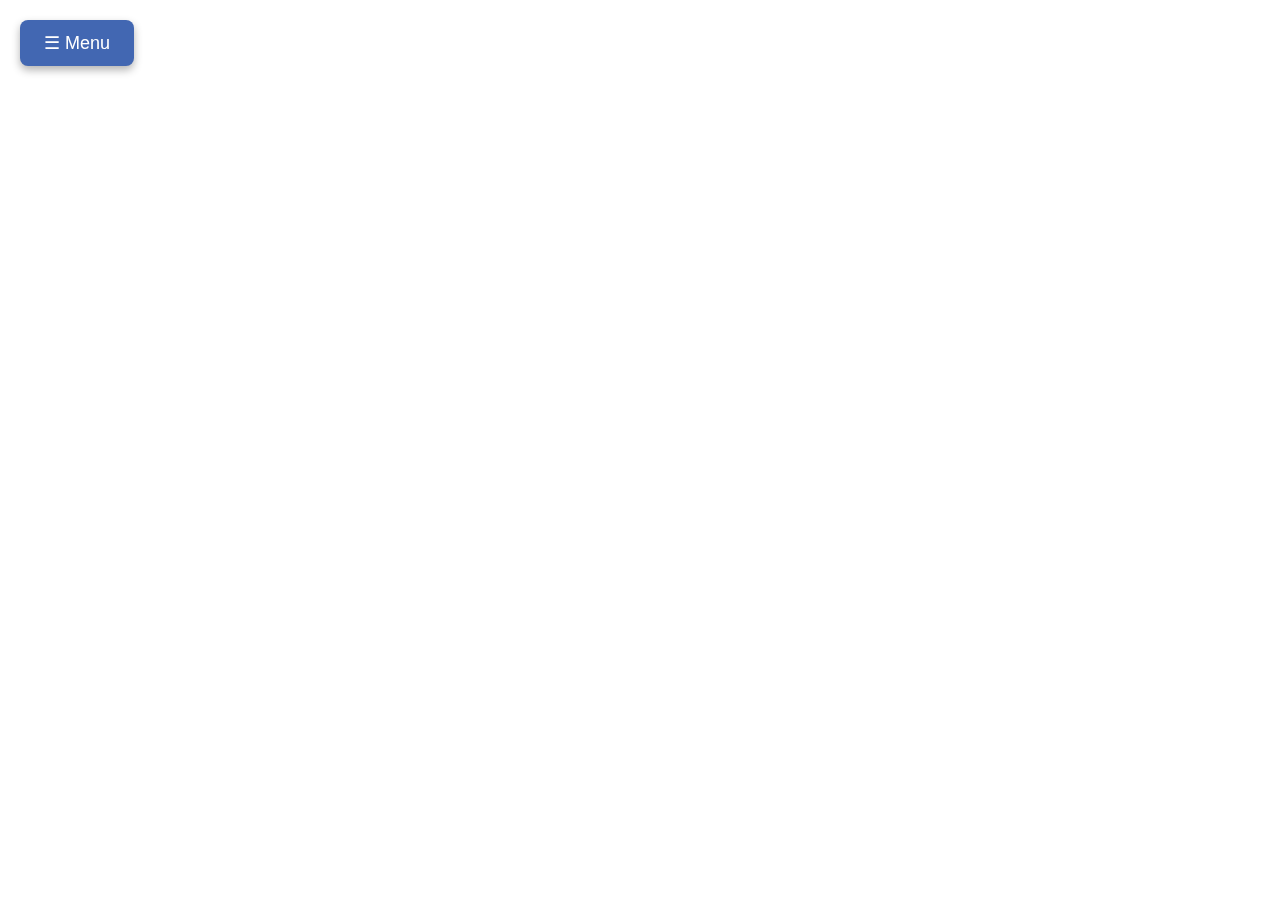
<file: Frontend/index.html>
<!DOCTYPE html>
<html lang="fr">
<head>
    <meta charset="UTF-8">
    <meta name="viewport" content="width=device-width, initial-scale=1.0">
    <title>Menu Latéral Moderne</title>
    <style>
        /* Style de base */
        body {
            font-family: Arial, sans-serif;
            margin: 0;
            overflow-x: hidden;
            transition: filter 0.3s ease;
        }

        /* Bouton pour ouvrir le menu */
        .menu-button {
            padding: 12px 24px;
            cursor: pointer;
            background-color: #4267B2;
            color: white;
            border: none;
            font-size: 18px;
            position: fixed;
            top: 20px;
            left: 20px;
            border-radius: 8px;
            z-index: 2;
            box-shadow: 0 4px 8px rgba(0, 0, 0, 0.3);
            transition: transform 0.3s ease;
        }

        .menu-button:hover {
            transform: scale(1.05);
        }

        /* Style du menu latéral */
        .side-menu {
            height: 100%;
            width: 0;
            position: fixed;
            top: 0;
            left: 0;
            background-color: rgba(255, 255, 255, 0.95);
            backdrop-filter: blur(10px);
            box-shadow: 4px 0 12px rgba(0, 0, 0, 0.5);
            overflow-x: hidden;
            transition: width 0.4s ease;
            z-index: 1;
            padding-top: 60px;
        }

        /* Contenu des éléments de menu */
        .menu-content {
            padding: 15px 30px;
        }

        .menu-item {
            padding: 15px 0;
            font-size: 20px;
            color: #333;
            cursor: pointer;
            transition: color 0.3s ease, background-color 0.3s ease;
        }

        .menu-item:hover {
            background-color: #f1f1f1;
            color: #4267B2;
        }

        /* Bouton pour fermer le menu */
        .close-btn {
            position: absolute;
            top: 20px;
            right: 25px;
            font-size: 24px;
            cursor: pointer;
            color: #333;
            transition: color 0.3s ease;
        }

        .close-btn:hover {
            color: #ff4d4d;
        }
        
        /* Effet de flou pour le contenu principal lorsque le menu est ouvert */
        .blur {
            filter: blur(5px);
        }
    </style>
</head>
<body>

    <!-- Bouton pour ouvrir le menu -->
    <button class="menu-button" id="menu-button" onclick="openMenu()">☰ Menu</button>

    <!-- Menu latéral -->
    <div id="sideMenu" class="side-menu">
        <span class="close-btn" onclick="closeMenu()">&times;</span>
        <div class="menu-content">
            <div class="menu-item">Accueil</div>
            <div class="menu-item">Profil</div>
            <div class="menu-item">Messages</div>
            <div class="menu-item">Notifications</div>
            <div class="menu-item">Paramètres</div>
            <div class="menu-item">Déconnexion</div>
        </div>
    </div>

    <script>
        // Fonction pour ouvrir le menu
        function openMenu() {
            document.getElementById("sideMenu").style.width = "300px";
            document.getElementById("menu-button").classList.add("blur");  // Ajoute l'effet de flou au contenu principal
        }

        // Fonction pour fermer le menu
        function closeMenu() {
            document.getElementById("sideMenu").style.width = "0";
            document.getElementById("menu-button").classList.remove("blur");  // Supprime l'effet de flou
        }
    </script>

</body>
</html>
</file>
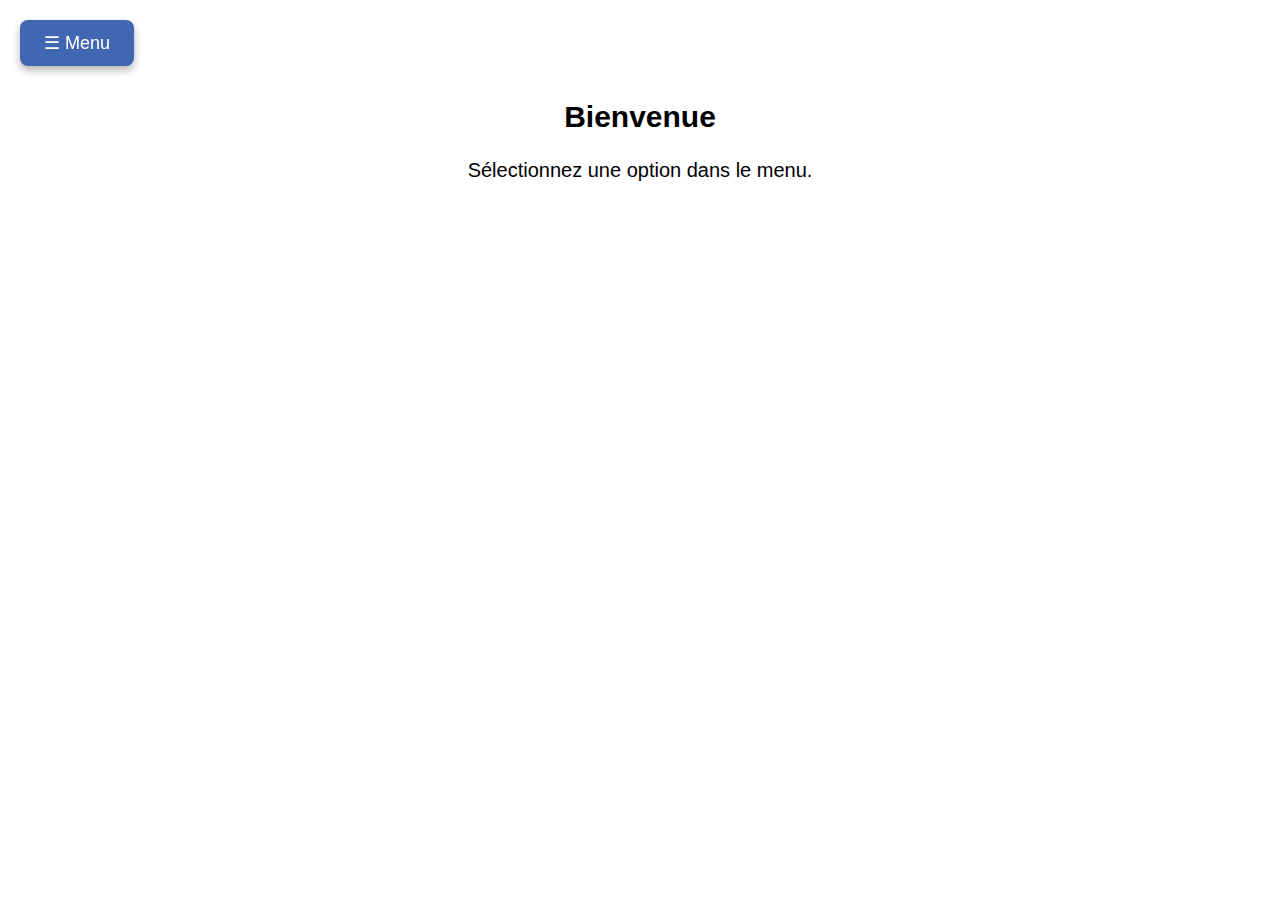
<file: centralisateur/target/centralisateur-ejb-1.0-SNAPSHOT/index.html>
<!DOCTYPE html>
<html lang="fr">
<head>
    <meta charset="UTF-8">
    <meta name="viewport" content="width=device-width, initial-scale=1.0">
    <title>Menu Latéral Moderne</title>
    <style>
        body { font-family: Arial, sans-serif; margin: 0; overflow-x: hidden; transition: filter 0.3s ease; }
        .menu-button {
            padding: 12px 24px;
            cursor: pointer;
            background-color: #4267B2;
            color: white;
            border: none;
            font-size: 18px;
            position: fixed;
            top: 20px;
            left: 20px;
            border-radius: 8px;
            z-index: 2;
            box-shadow: 0 4px 8px rgba(0, 0, 0, 0.3);
            transition: transform 0.3s ease;
        }
    
        .menu-button:hover {
            transform: scale(1.05);
        }
    
        .side-menu {
            height: 100%;
            width: 0;
            position: fixed;
            top: 0;
            left: 0;
            background-color: rgba(255, 255, 255, 0.95);
            backdrop-filter: blur(10px);
            box-shadow: 4px 0 12px rgba(0, 0, 0, 0.5);
            overflow-x: hidden;
            transition: width 0.4s ease;
            z-index: 1;
            padding-top: 60px;
        }
    
        .menu-content {
            padding: 15px 30px;
        }
    
        .menu-item {
            padding: 15px 0;
            font-size: 20px;
            color: #333;
            cursor: pointer;
            transition: color 0.3s ease, background-color 0.3s ease;
        }
    
        .menu-item:hover {
            background-color: #f1f1f1;
            color: #4267B2;
        }
    
        .close-btn {
            position: absolute;
            top: 20px;
            right: 25px;
            font-size: 24px;
            cursor: pointer;
            color: #333;
            transition: color 0.3s ease;
        }
    
        .close-btn:hover {
            color: #ff4d4d;
        }
    
        .blur {
            filter: blur(5px);
        }
    
        /* Zone d’affichage du solde */
        #content {
            margin: 100px auto;
            width: 60%;
            text-align: center;
            font-size: 20px;
        }
    
        #result {
            margin-top: 20px;
            font-weight: bold;
            color: #4267B2;
        }
    
    </style>
</head>
<body>

   <!-- Bouton pour ouvrir le menu -->
<button class="menu-button" id="menu-button" onclick="openMenu()">☰ Menu</button>

<!-- Menu latéral -->
<div id="sideMenu" class="side-menu">
    <span class="close-btn" onclick="closeMenu()">&times;</span>
    <div class="menu-content">
        <div class="menu-item" onclick="showAccueil()">Accueil</div>
        <div class="menu-item" onclick="showCompteCourant()">Compte-Courant</div>
        <div class="menu-item" onclick="showCompteDepot()">Compte-Depot</div>
        <div class="menu-item">Compte-Pret</div>
        <div class="menu-item">Paramètres</div>
        <div class="menu-item">Déconnexion</div>
    </div>
</div>

<!-- Zone de contenu principal -->
<div id="content">
    <h2>Bienvenue</h2>
    <p>Sélectionnez une option dans le menu.</p>
</div>

<script>
    function openMenu() {
        document.getElementById("sideMenu").style.width = "300px";
        document.getElementById("menu-button").classList.add("blur");
    }

    function closeMenu() {
        document.getElementById("sideMenu").style.width = "0";
        document.getElementById("menu-button").classList.remove("blur");
    }

    function showAccueil() {
        closeMenu();
        document.getElementById("content").innerHTML = `
            <h2>Vérifier le solde total</h2>
            <label for="clientId">ID Client :</label>
            <input type="number" id="clientId" placeholder="Entrez l'ID client" />
            <button onclick="fetchSolde()">Voir le solde</button>
            <div id="result"></div>
        `;
    }

    function showCompteCourant(){
        closeMenu();
        document.getElementById("content").innerHTML = `
            <h2>Vérifier le solde dans votre compte</h2>
            <label for="numero">Numero de Compte :</label>
            <input type="text" id="numero" placeholder="Entrez le numéro de votre compte ex: CC-001" />
            <button onclick="fetchSoldeCompteCourantByNumero()">Voir le solde</button>
            <div id="result"></div>

            <br>
            <label for="numero">ID Client :</label>
            <input type="number" id="clientId" placeholder="Entrez l'ID client" />
            <button onclick="fetchSoldeCompteCourantByClient()">Voir le solde</button>
            <div id="result"></div>
        `;
    }

    function showCompteDepot(){
        closeMenu();
        document.getElementById("content").innerHTML = `
            <h2>Vérifier le solde dans votre compte</h2>
            <label for="numero">ID Client :</label>
            <input type="number" id="clientId" placeholder="Entrez l'ID client" />
            <button onclick="fetchSoldeCompteDepotByClient()">Voir le solde</button>
            <div id="result"></div>
        `;
    }
    async function fetchSolde() {
        const clientId = document.getElementById("clientId").value;
        if (!clientId) {
            alert("Veuillez entrer un ID client.");
            return;
        }
    
        try {
            const response = await fetch(`http://localhost:8090/centralisateur-ejb-1.0-SNAPSHOT/api/centralisateur/soldeTotal/${clientId}`);
            if (!response.ok) throw new Error("Erreur HTTP : " + response.status);
    
            const solde = await response.json();
            document.getElementById("result").innerText = `💰 Solde total du client ${clientId} : ${solde} Ar`;
        } catch (error) {
            document.getElementById("result").innerText = "⚠️ Impossible de récupérer le solde.";
            console.error(error);
        }
    }

    async function fetchSoldeCompteCourantByNumero() {
        const numero = document.getElementById("numero").value;
        if (!numero) {
            alert("Veuillez entrer un numéro.");
            return;
        }
    
        try {
            const response = await fetch(`http://localhost:8090/centralisateur-ejb-1.0-SNAPSHOT/api/centralisateur/soldeCompteCourantByNumero/${numero}`);
            if (!response.ok) throw new Error("Erreur HTTP : " + response.status);
    
            const solde = await response.json();
            document.getElementById("result").innerText = `💰 Solde total sur le compte N° ${numero} : ${solde} Ar`;
        } catch (error) {
            document.getElementById("result").innerText = "⚠️ Impossible de récupérer le solde.";
            console.error(error);
        }
    }

    async function fetchSoldeCompteCourantByClient() {
        const clientId = document.getElementById("clientId").value;
        if (!clientId) {
            alert("Veuillez entrer un ID Client.");
            return;
        }
    
        try {
            const response = await fetch(`http://localhost:8090/centralisateur-ejb-1.0-SNAPSHOT/api/centralisateur/soldeCompteCourantTotal/${clientId}`);
            if (!response.ok) throw new Error("Erreur HTTP : " + response.status);
    
            const solde = await response.json();
            document.getElementById("result").innerText = `💰 Solde total du client ${clientId} : ${solde} Ar`;
        } catch (error) {
            document.getElementById("result").innerText = "⚠️ Impossible de récupérer le solde.";
            console.error(error);
        }
    }

    async function fetchSoldeCompteDepotByClient() {
        const clientId = document.getElementById("clientId").value;
        if (!clientId) {
            alert("Veuillez entrer un ID Client.");
            return;
        }
    
        try {
            const response = await fetch(`http://localhost:8090/centralisateur-ejb-1.0-SNAPSHOT/api/centralisateur/soldeCompteDepotTotal/${clientId}`);
            if (!response.ok) throw new Error("Erreur HTTP : " + response.status);
    
            const solde = await response.json();
            document.getElementById("result").innerText = `💰 Solde total du client ${clientId} : ${solde} Ar`;
        } catch (error) {
            document.getElementById("result").innerText = "⚠️ Impossible de récupérer le solde.";
            console.error(error);
        }
    }
    

    
    
</script>


</body>
</html>
</file>
